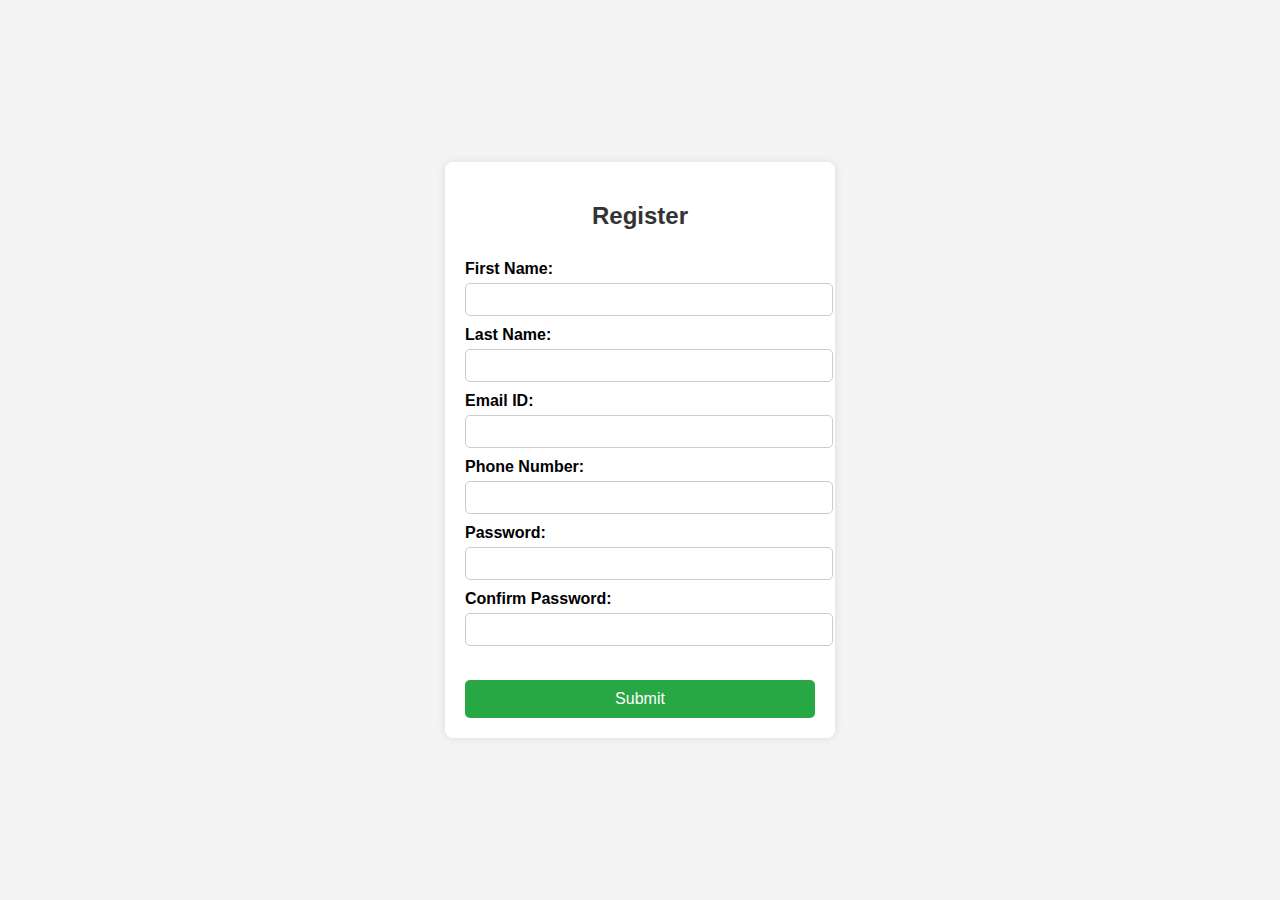
<file: index.html>
<!DOCTYPE html>
<html lang="en">
<head>
    <meta charset="UTF-8">
    <meta name="viewport" content="width=device-width, initial-scale=1.0">
    <title>Register</title>
    <link rel="stylesheet" href="style.css">
</head>
<body>
    <div class="container">
        <h2>Register</h2>
        <form action="submit.html" method="GET" onsubmit="return validateForm()">
            <label for="fname">First Name:</label>
            <input type="text" id="fname" name="fname" required>

            <label for="lname">Last Name:</label>
            <input type="text" id="lname" name="lname" required>

            <label for="email">Email ID:</label>
            <input type="email" id="email" name="email" required>

            <label for="phone">Phone Number:</label>
            <input type="tel" id="phone" name="phone" pattern="[0-9]{10}" title="Enter a valid 10-digit phone number" required>

            <label for="password">Password:</label>
            <input type="password" id="password" name="password" required>

            <label for="confirm_password">Confirm Password:</label>
            <input type="password" id="confirm_password" name="confirm_password" required>

            <p id="error-message" class="error"></p>
            <button type="submit">Submit</button>
        </form>
    </div>
    <script src="script.js"></script>
</body>
</html>
</file>
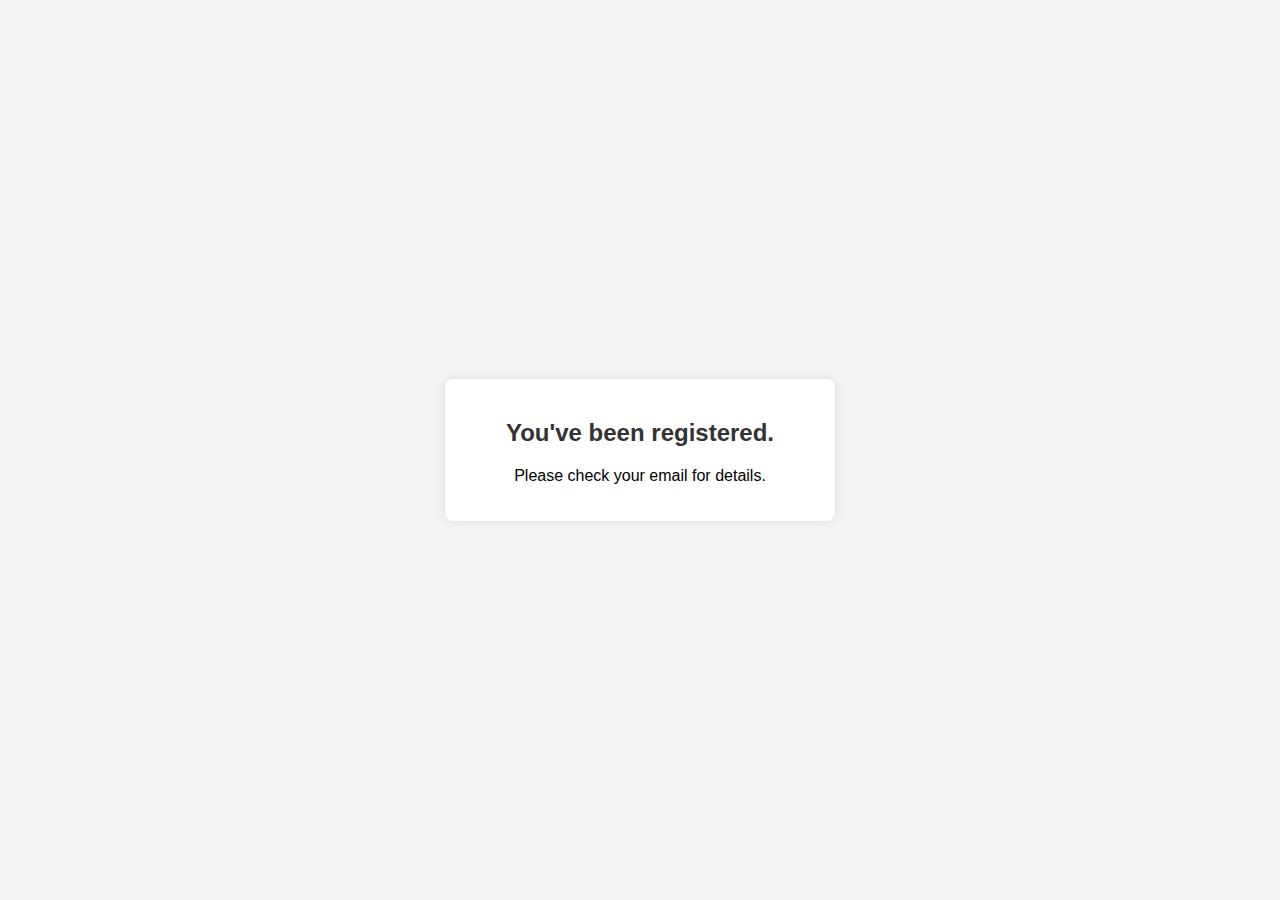
<file: submit.html>
<!DOCTYPE html>
<html lang="en">
<head>
    <meta charset="UTF-8">
    <meta name="viewport" content="width=device-width, initial-scale=1.0">
    <title>Success</title>
    <link rel="stylesheet" href="style.css">
</head>
<body>
    <div class="container">
        <h2>You've been registered.</h2>
        <p>Please check your email for details.</p>
    </div>
</body>
</html>
</file>
<file: style.css>
body {
    font-family: Arial, sans-serif;
    background-color: #f4f4f4;
    display: flex;
    justify-content: center;
    align-items: center;
    height: 100vh;
    margin: 0;
}

.container {
    background: white;
    padding: 20px;
    border-radius: 8px;
    box-shadow: 0px 0px 10px 0px rgba(0, 0, 0, 0.1);
    width: 350px;
    text-align: center;
}

h2 {
    color: #333;
}

form {
    display: flex;
    flex-direction: column;
}

label {
    text-align: left;
    margin-top: 10px;
    font-weight: bold;
}

input {
    padding: 8px;
    margin-top: 5px;
    border: 1px solid #ccc;
    border-radius: 5px;
    width: 100%;
}

button {
    background-color: #28a745;
    color: white;
    padding: 10px;
    border: none;
    border-radius: 5px;
    margin-top: 15px;
    cursor: pointer;
    font-size: 16px;
}

button:hover {
    background-color: #218838;
}

.error {
    color: red;
    font-size: 14px;
    margin-top: 5px;
}
</file>
